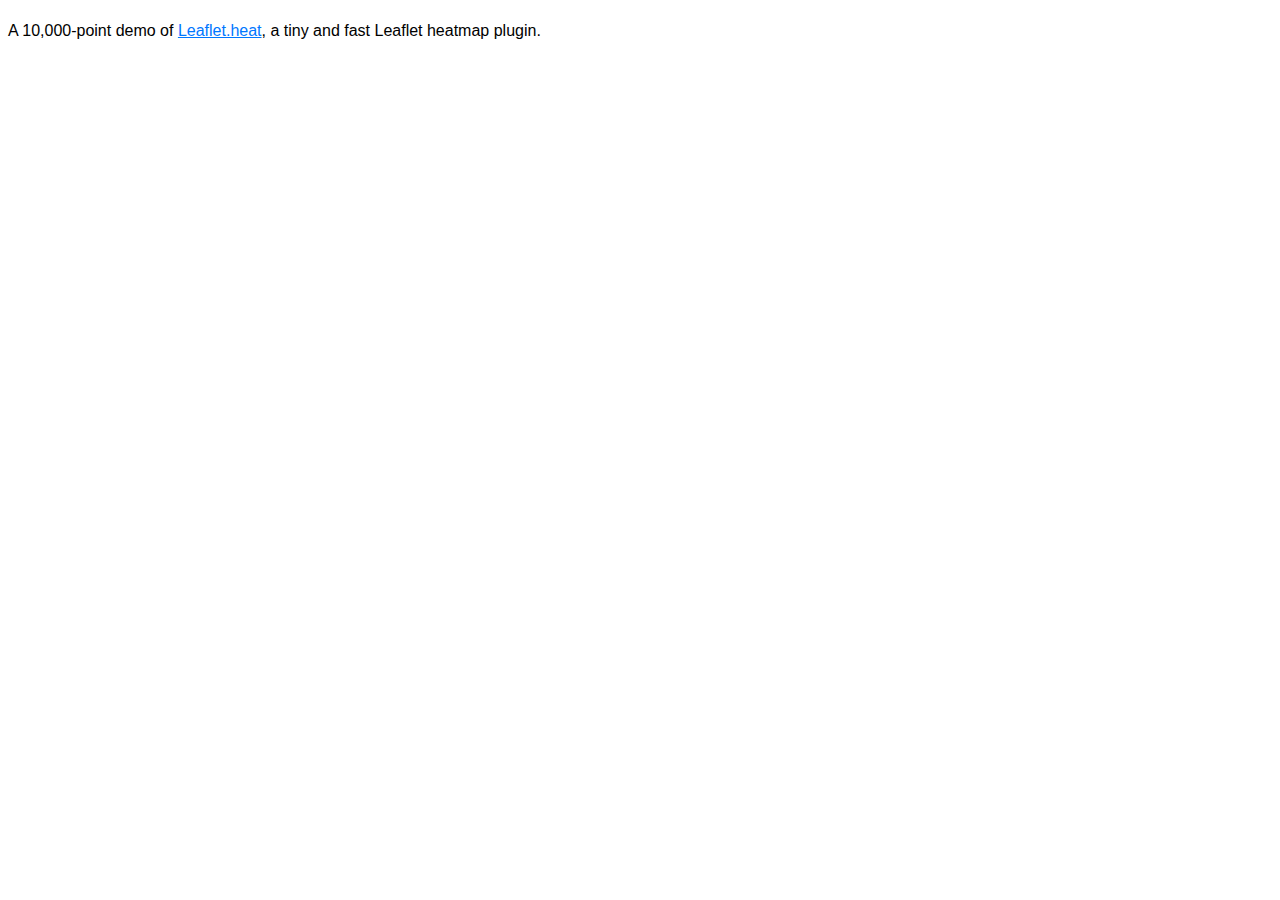
<file: Leaflet.heat-gh-pages/demo/index.html>
<!DOCTYPE html>
<html>
<head>
    <title>Leaflet.heat demo</title>
    <link rel="stylesheet" href="http://cdn.leafletjs.com/leaflet/v0.7.7/leaflet.css" />
    <script src="http://cdn.leafletjs.com/leaflet/v0.7.7/leaflet.js"></script>
    <style>
        #map { width: 800px; height: 600px; }
        body { font: 16px/1.4 "Helvetica Neue", Arial, sans-serif; }
        .ghbtns { position: relative; top: 4px; margin-left: 5px; }
        a { color: #0077ff; }
    </style>
</head>
<body>

<p>
    A 10,000-point demo of <a href="https://github.com/Leaflet/Leaflet.heat">Leaflet.heat</a>, a tiny and fast Leaflet heatmap plugin.
    <iframe class="ghbtns" src="http://ghbtns.com/github-btn.html?user=Leaflet&amp;repo=Leaflet.heat&amp;type=watch&amp;count=true"
  allowtransparency="true" frameborder="0" scrolling="0" width="90" height="20"></iframe>
</p>

<div id="map"></div>

<!-- <script src="../node_modules/simpleheat/simpleheat.js"></script>
<script src="../src/HeatLayer.js"></script> -->

<script src="../dist/leaflet-heat.js"></script>

<script src="http://leaflet.github.io/Leaflet.markercluster/example/realworld.10000.js"></script>
<script>

var map = L.map('map').setView([-37.87, 175.475], 12);

var tiles = L.tileLayer('http://{s}.tile.osm.org/{z}/{x}/{y}.png', {
    attribution: '&copy; <a href="http://osm.org/copyright">OpenStreetMap</a> contributors',
}).addTo(map);

addressPoints = addressPoints.map(function (p) { return [p[0], p[1]]; });

var heat = L.heatLayer(addressPoints).addTo(map);

</script>
</body>
</html>
</file>
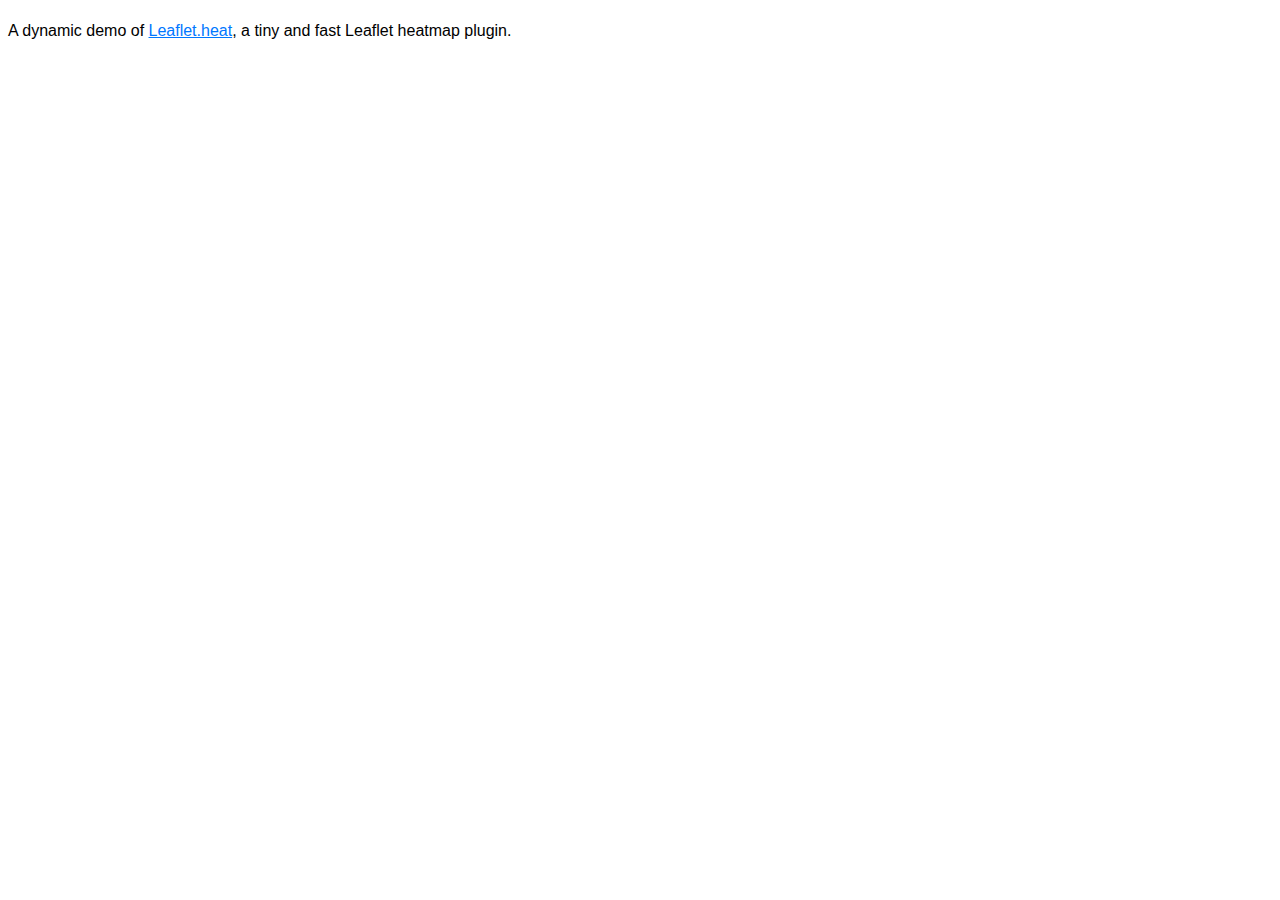
<file: Leaflet.heat-gh-pages/demo/draw.html>
<!DOCTYPE html>
<html>
<head>
    <title>Leaflet.heat demo</title>
    <link rel="stylesheet" href="http://cdn.leafletjs.com/leaflet/v0.7.7/leaflet.css" />
    <script src="http://cdn.leafletjs.com/leaflet/v0.7.7/leaflet.js"></script>
    <style>
        #map { width: 800px; height: 600px; }
        body { font: 16px/1.4 "Helvetica Neue", Arial, sans-serif; }
        .ghbtns { position: relative; top: 4px; margin-left: 5px; }
        a { color: #0077ff; }
    </style>
</head>
<body>

<p>
    A dynamic demo of <a href="https://github.com/Leaflet/Leaflet.heat">Leaflet.heat</a>, a tiny and fast Leaflet heatmap plugin.
    <iframe class="ghbtns" src="http://ghbtns.com/github-btn.html?user=Leaflet&amp;repo=Leaflet.heat&amp;type=watch&amp;count=true"
  allowtransparency="true" frameborder="0" scrolling="0" width="90" height="20"></iframe>
</p>

<div id="map"></div>

<!-- <script src="../node_modules/simpleheat/simpleheat.js"></script>
<script src="../src/HeatLayer.js"></script>
 -->
<script src="../dist/leaflet-heat.js"></script>

<script src="http://leaflet.github.io/Leaflet.markercluster/example/realworld.388.js"></script>
<script>

var map = L.map('map').setView([-37.82109, 175.2193], 16);

var tiles = L.tileLayer('http://{s}.tile.osm.org/{z}/{x}/{y}.png', {
    attribution: '&copy; <a href="http://osm.org/copyright">OpenStreetMap</a> contributors',
}).addTo(map);

addressPoints = addressPoints.map(function (p) { return [p[0], p[1]]; });

var heat = L.heatLayer(addressPoints).addTo(map),
    draw = true;

map.on({
    movestart: function () { draw = false; },
    moveend:   function () { draw = true; },
    mousemove: function (e) {
        if (draw) {
            heat.addLatLng(e.latlng);
        }
    }
})

</script>
</body>
</html>
</file>
